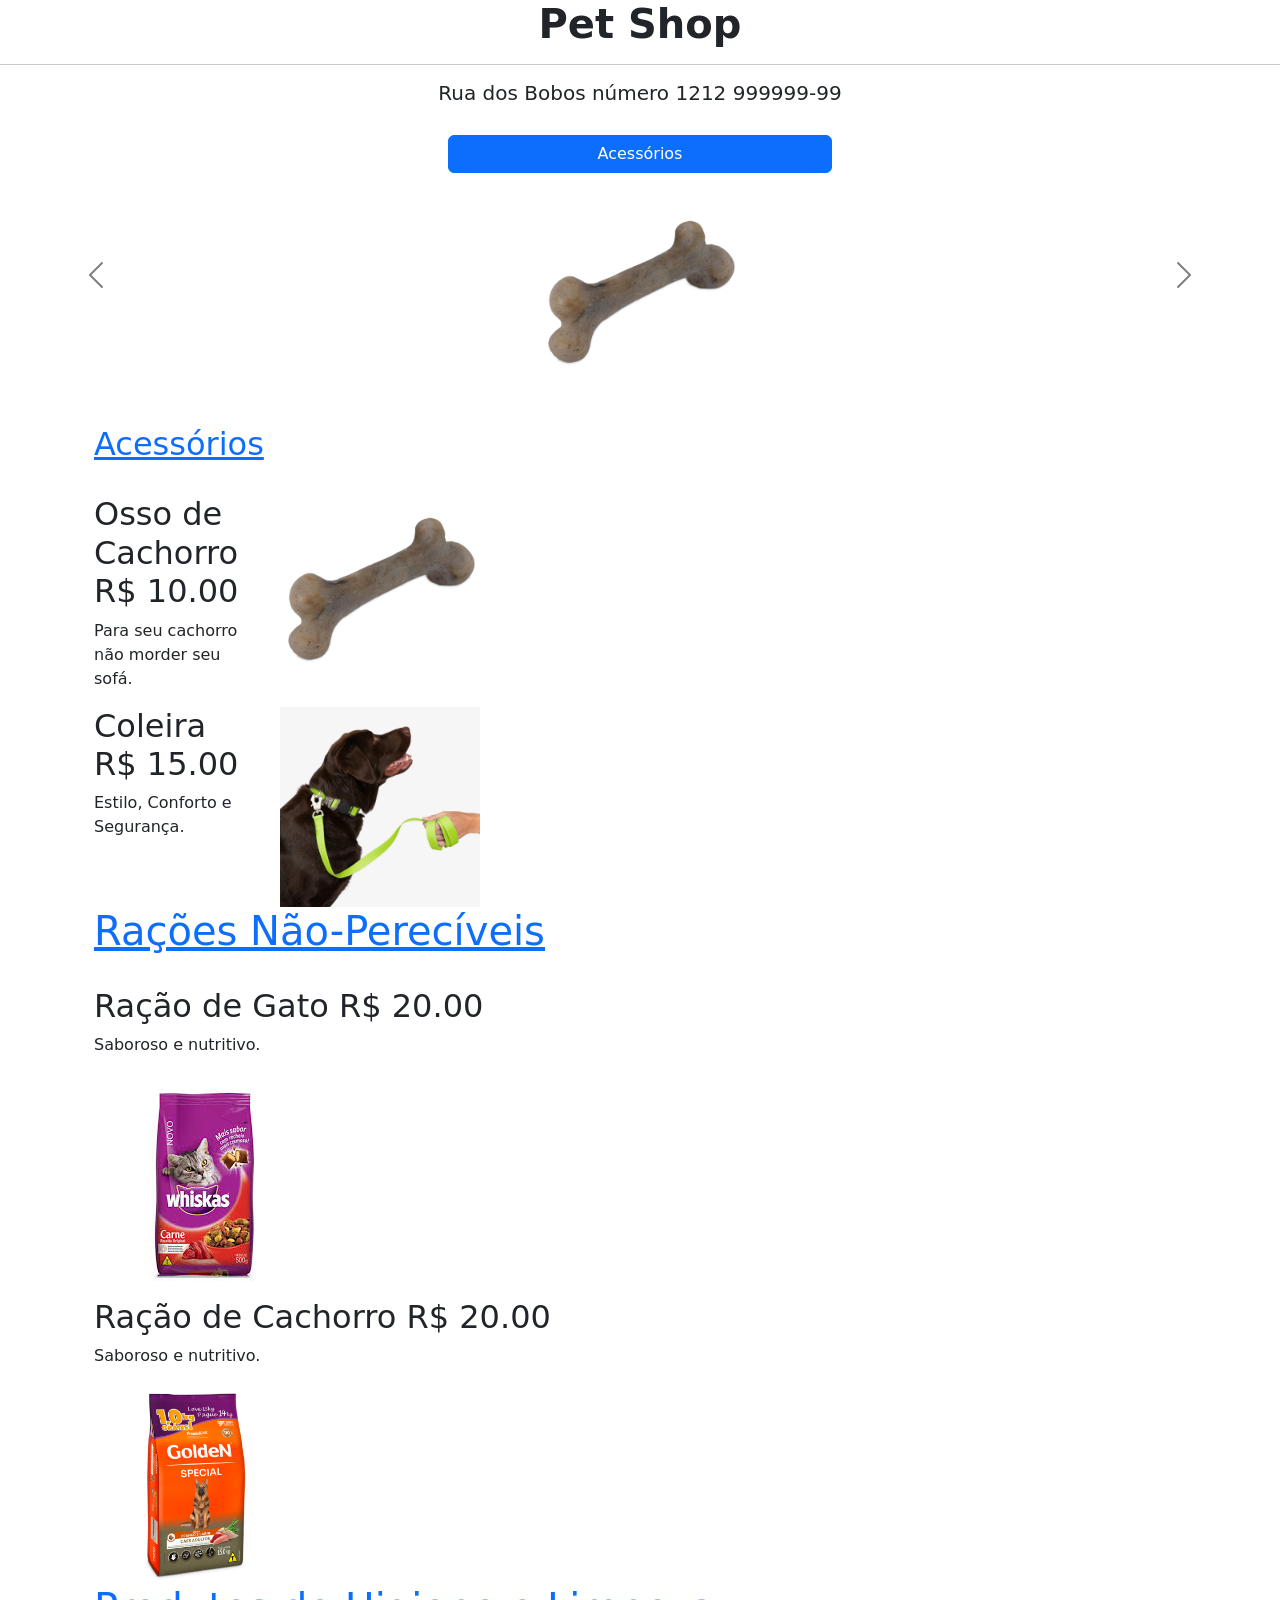
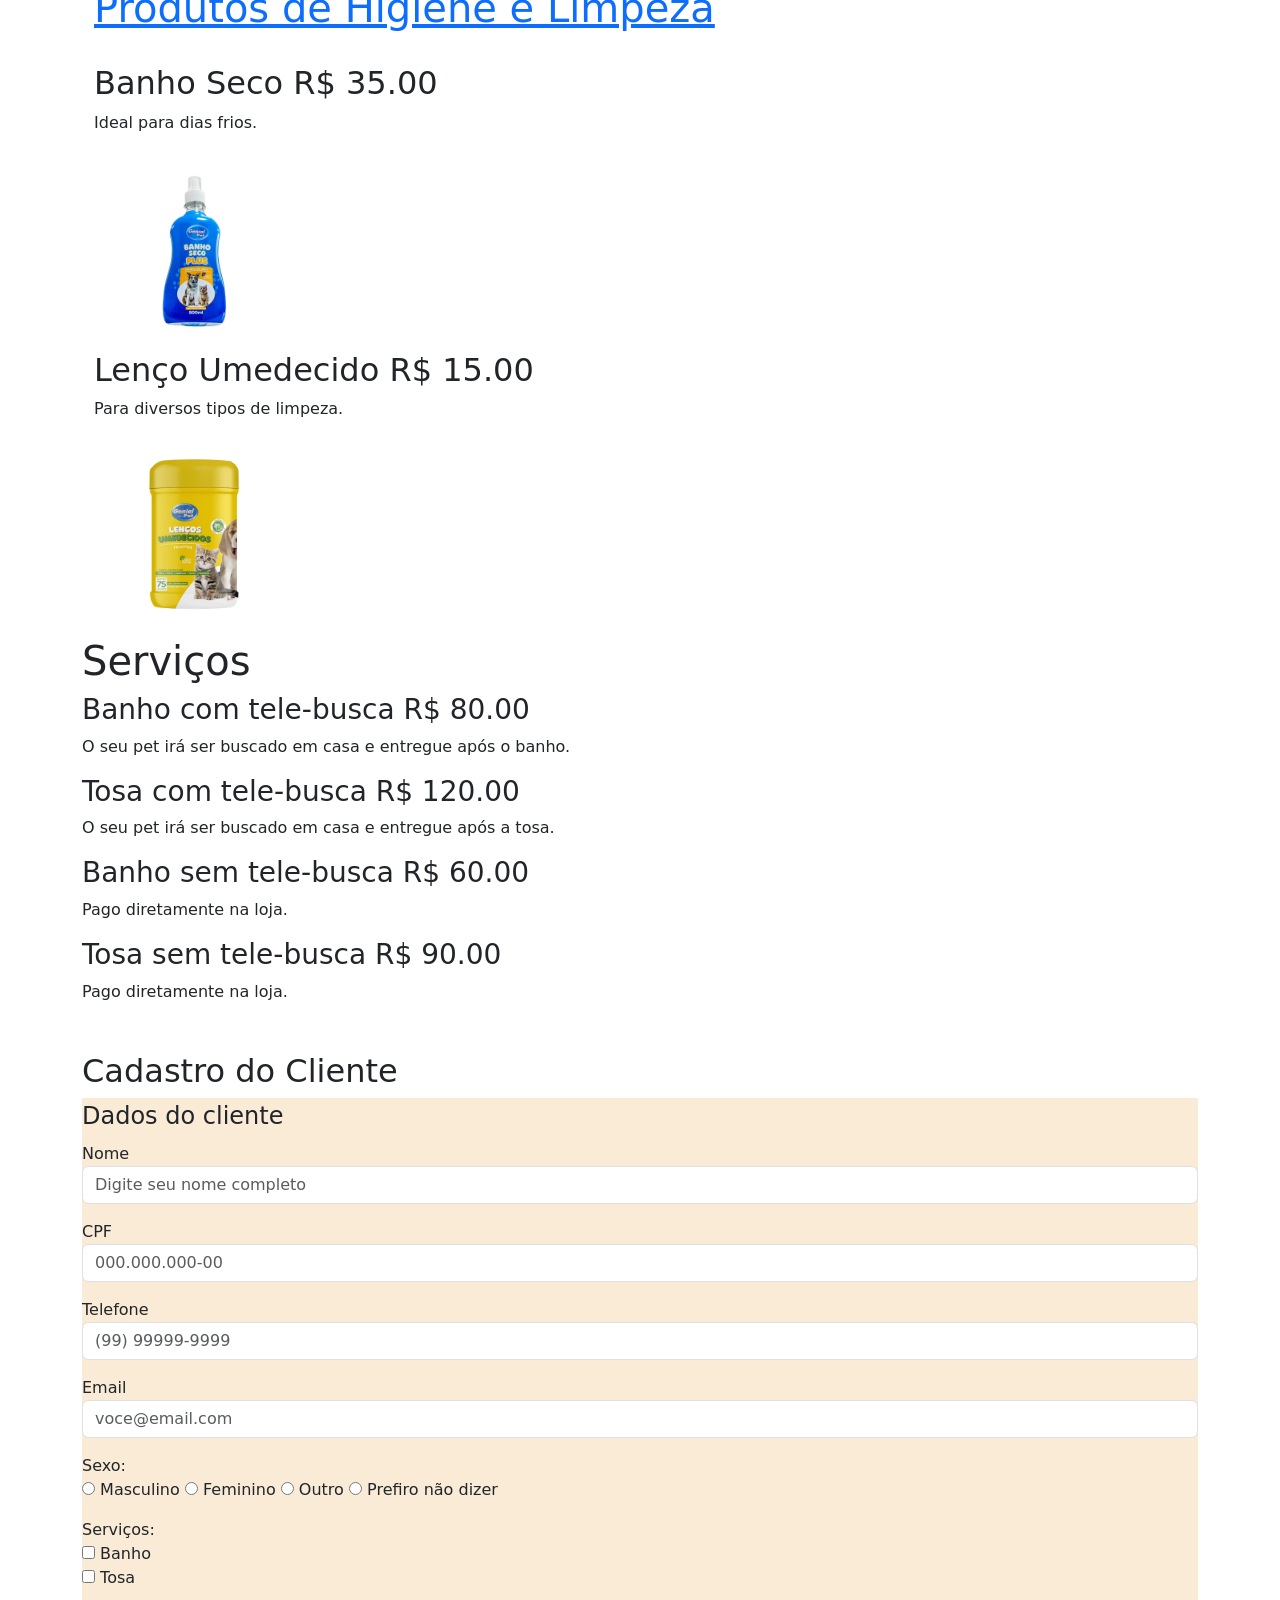
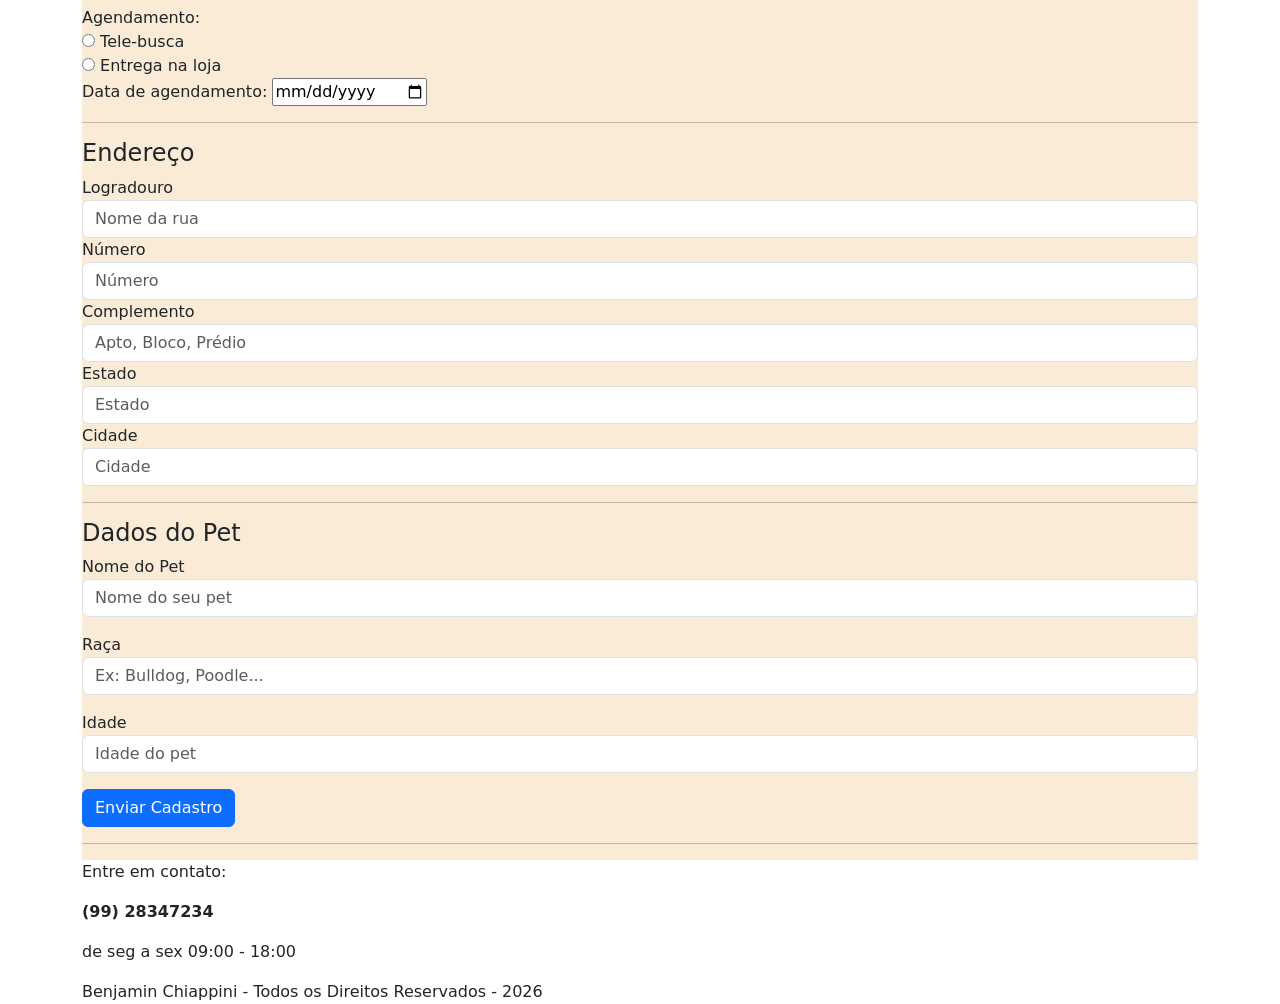
<file: index.htm>
<!DOCTYPE html>
<html lang="en">
<head>
    <meta charset="UTF-8">
    <meta name="viewport" content="width=device-width, initial-scale=1.0">
    <title>Pet Shop</title>
    <!-- Link para usar o bootstrap -->
    <link href="https://cdn.jsdelivr.net/npm/bootstrap@5.3.8/dist/css/bootstrap.min.css" rel="stylesheet" integrity="sha384-sRIl4kxILFvY47J16cr9ZwB07vP4J8+LH7qKQnuqkuIAvNWLzeN8tE5YBujZqJLB" crossorigin="anonymous">

    <!-- Pega as configurações de css -->
    <link rel="stylesheet" href="petshop.css">
</head>
<body>
    <div>
        <header id="topo"> <h1><b>Pet Shop</b></h1><hr/></header>
        <h5 style="text-align: center;">Rua dos Bobos número 1212 999999-99</h5>
    </div> 
    <!-- Carrossel -->
    <div id="carouselPetShop" class="carousel slide" data-bs-ride="carousel" data-bs-interval="2000">

  <!-- Indicadores -->
  <div class="carousel-indicators">
    <button type="button" data-bs-target="#carouselPetShop" data-bs-slide-to="0" class="active"></button>
    <button type="button" data-bs-target="#carouselPetShop" data-bs-slide-to="1"></button>
    <button type="button" data-bs-target="#carouselPetShop" data-bs-slide-to="2"></button>
  </div>

  <!-- Slides -->
  <div class="carousel-inner">

    <div class="carousel-item active text-center">
      <a href="acessorios.htm">
        <button class = "classe_botao btn btn-primary">Acessórios</button>
        <img src="osso.jpg" class="d-block mx-auto" width="200px" alt="Acessórios">
      </a>
    </div>

    <div class="carousel-item text-center">
      <a href="racao.htm">
        <button class = "classe_botao btn btn-primary">Rações</button>
        <img src="Racao-cachorro.webp" class="d-block mx-auto" width="200px" alt="Rações">
      </a>
    </div>

    <div class="carousel-item text-center">
      <a href="higiene.htm">
        <button class = "classe_botao btn btn-primary">Higiene</button>
        <img src="banho-seco.webp" class="d-block mx-auto" width="200px" alt="Higiene">
      </a>
    </div>

  </div>

  <!-- Controles para passar as imagens -->
  <button class="carousel-control-prev" type="button" data-bs-target="#carouselPetShop" data-bs-slide="prev">
    <span class="carousel-control-prev-icon"></span>
  </button>

  <button class="carousel-control-next" type="button" data-bs-target="#carouselPetShop" data-bs-slide="next">
    <span class="carousel-control-next-icon"></span>
  </button>

</div>

  <div class="container">
    <div class = "container-fluid">
        <div id="acessorios" width="200px" height="200px"> 
            <a href ="acessorios.htm"> <h2>Acessórios</h2> </a> <br/>
            <div class = "row">
                <div class = "col-sm-2">
                    <h2>Osso de Cachorro R$ 10.00</h2>
                    <p> Para seu cachorro não morder seu sofá.</p>
                </div>
                <div class = "col-sm-10">
                    <img src = "osso.jpg" width="200px" alt="Osso"/>
                </div>
            </div>
            <div class = "row">
                <div class = "col-sm-2">
                    <h2>Coleira R$ 15.00</h2>
                    <p> Estilo, Conforto e Segurança.</p>
                </div>
                <div class = "col-sm-10">
                    <img src = "coleira.webp" width="200px" alt="coleira"/>
                </div>
            </div>
        </div>
        <div id="racao" width="200px" height="200px"> <a href = "racao.htm">        
            <h1>Rações Não-Perecíveis</h1></a><br/>
            <h2> Ração de Gato R$ 20.00</h2>
            <p> Saboroso e nutritivo. </p>
            <img src = "whiskas.jpeg" alt="whiskas"/>
            <h2> Ração de Cachorro R$ 20.00</h2>
            <p> Saboroso e nutritivo. </p>
            <img src = "Racao-cachorro.webp" width="200px" alt="racao-cachorro"/>
        </div>
        <div id="higiene" width="200px" height="200px"> <a href = "higiene.htm">
            <h1>Produtos de Higiene e Limpeza </h1> 
        </a><br/>
            <h2> Banho Seco R$ 35.00</h2>
            <p> Ideal para dias frios. </p>
            <img src = "banho-seco.webp" width="200px" alt="banho-seco"/>
            <h2> Lenço Umedecido R$ 15.00</h2>
            <p> Para diversos tipos de limpeza. </p>
            <img src = "lenços.jpg" width="200px" alt="lenços"/>
        </div>
    </div>
    <h1>Serviços </h1>
    <h3>Banho com tele-busca R$ 80.00</h3>
    <p> O seu pet irá ser buscado em casa e entregue após o banho.</p>
    <h3>Tosa com tele-busca R$ 120.00</h3>
    <p> O seu pet irá ser buscado em casa e entregue após a tosa.</p>
    <h3>Banho sem tele-busca R$ 60.00</h3>
    <p> Pago diretamente na loja.</p>
    <h3>Tosa sem tele-busca R$ 90.00</h3>
    <p> Pago diretamente na loja.</p>

  </div>

    <div class="container mt-5">
  <h2>Cadastro do Cliente</h2>

  <!-- Formulário -->
  <form action="https://formsubmit.co/b9157d4b75bcc4b8f1e30a522bf09c70" method="POST">
    <fieldset>

      <!-- Dados do cliente -->
      <legend>Dados do cliente</legend>


      <div class="mb-3">
        <label>Nome</label>
        <input type="text" class="form-control" name="nome" placeholder="Digite seu nome completo" required>
      </div>

      <div class="mb-3">
        <label>CPF</label>
        <input type="text" class="form-control" name="cpf" placeholder="000.000.000-00" required>
      </div>

      <div class="mb-3">
        <label>Telefone</label>
        <!-- input type espera números de telefone -->
        <input type="tel" class="form-control" name="telefone" placeholder="(99) 99999-9999" required>
      </div>

      <div class="mb-3">
        <label>Email</label>
        <input type="email" class="form-control" name="email" placeholder="voce@email.com" required>
      </div>

      <!-- Sexo -->
      <div class="mb-3">
        <label>Sexo:</label><br>
        <input type="radio" name="sexo" value="masculino" required> Masculino
        <input type="radio" name="sexo" value="feminino"> Feminino
        <input type="radio" name="sexo" value="outro"> Outro
        <input type="radio" name="sexo" value="n/a"> Prefiro não dizer
      </div>

      <!-- Preferências (CHECKBOX) -->
      <div class="mb-3">
        <label>Serviços:</label><br>
        <input type="checkbox" name="banho"> Banho<br required>
        <input type="checkbox" name="tosa"> Tosa<br>
      </div>

      <div class="mb-3">
        <label>Agendamento:</label><br>
        <input type="radio" name="agendamento_tipo" value="tele-busca" required> Tele-busca<br>
        <input type="radio" name ="agendamento_tipo" value="entrega"> Entrega na loja<br>
        <label for="nascimento">Data de agendamento:</label>
        <input type="date" id="agendamento" name="agendamento" required>
      </div>
      
      <hr>
    </fieldset>
    <!-- Campo para inserir dados do endereço -->
    <fieldset>
      <h4>Endereço</h4>
      <div class="mb-3">
        <label>Logradouro</label>
        <input type="text" class="form-control" name="logradouro" placeholder="Nome da rua" required>
        <label>Número</label>
        <input type="text" class="form-control" name="numero" placeholder="Número" required>
        <label>Complemento</label>
        <input type="text" class="form-control" name="complemento" placeholder="Apto, Bloco, Prédio" required>
        <label>Estado</label>
        <input type="text" class="form-control" name="estado" placeholder="Estado" required>
        <label>Cidade</label>
        <input type="text" class="form-control" name="cidade" placeholder="Cidade" required>
      </div>
      <hr>
    </fieldset>
    <fieldset>
      <!-- Dados do pet -->
      <h4>Dados do Pet</h4>

      <div class="mb-3">
        <label>Nome do Pet</label>
        <input type="text" class="form-control" name="nome-pet" placeholder="Nome do seu pet" required>
      </div>

      <div class="mb-3">
        <label>Raça</label>
        <input type="text" class="form-control" name="raca-pet" placeholder="Ex: Bulldog, Poodle..." required>
      </div>

      <div class="mb-3">
        <label>Idade</label>
        <input type="number" class="form-control" name="idade-pet" placeholder="Idade do pet" required>
      </div>

      <!-- Botão para enviar os dados -->
      <button type="submit" class="btn btn-primary">Enviar Cadastro</button>
      <hr>
    </fieldset>
  </form>
</div>
    <div class="container">
    <footer id="rodape">
        <p>Entre em contato: <address><b>(99) 28347234</b></address> de seg a sex 09:00 - 18:00 </p>
        Benjamin Chiappini - Todos os Direitos Reservados - 2026 
    </footer>
    </div>

    <script src="https://cdn.jsdelivr.net/npm/bootstrap@5.3.8/dist/js/bootstrap.bundle.min.js"></script>
</body>
</html>
</file>
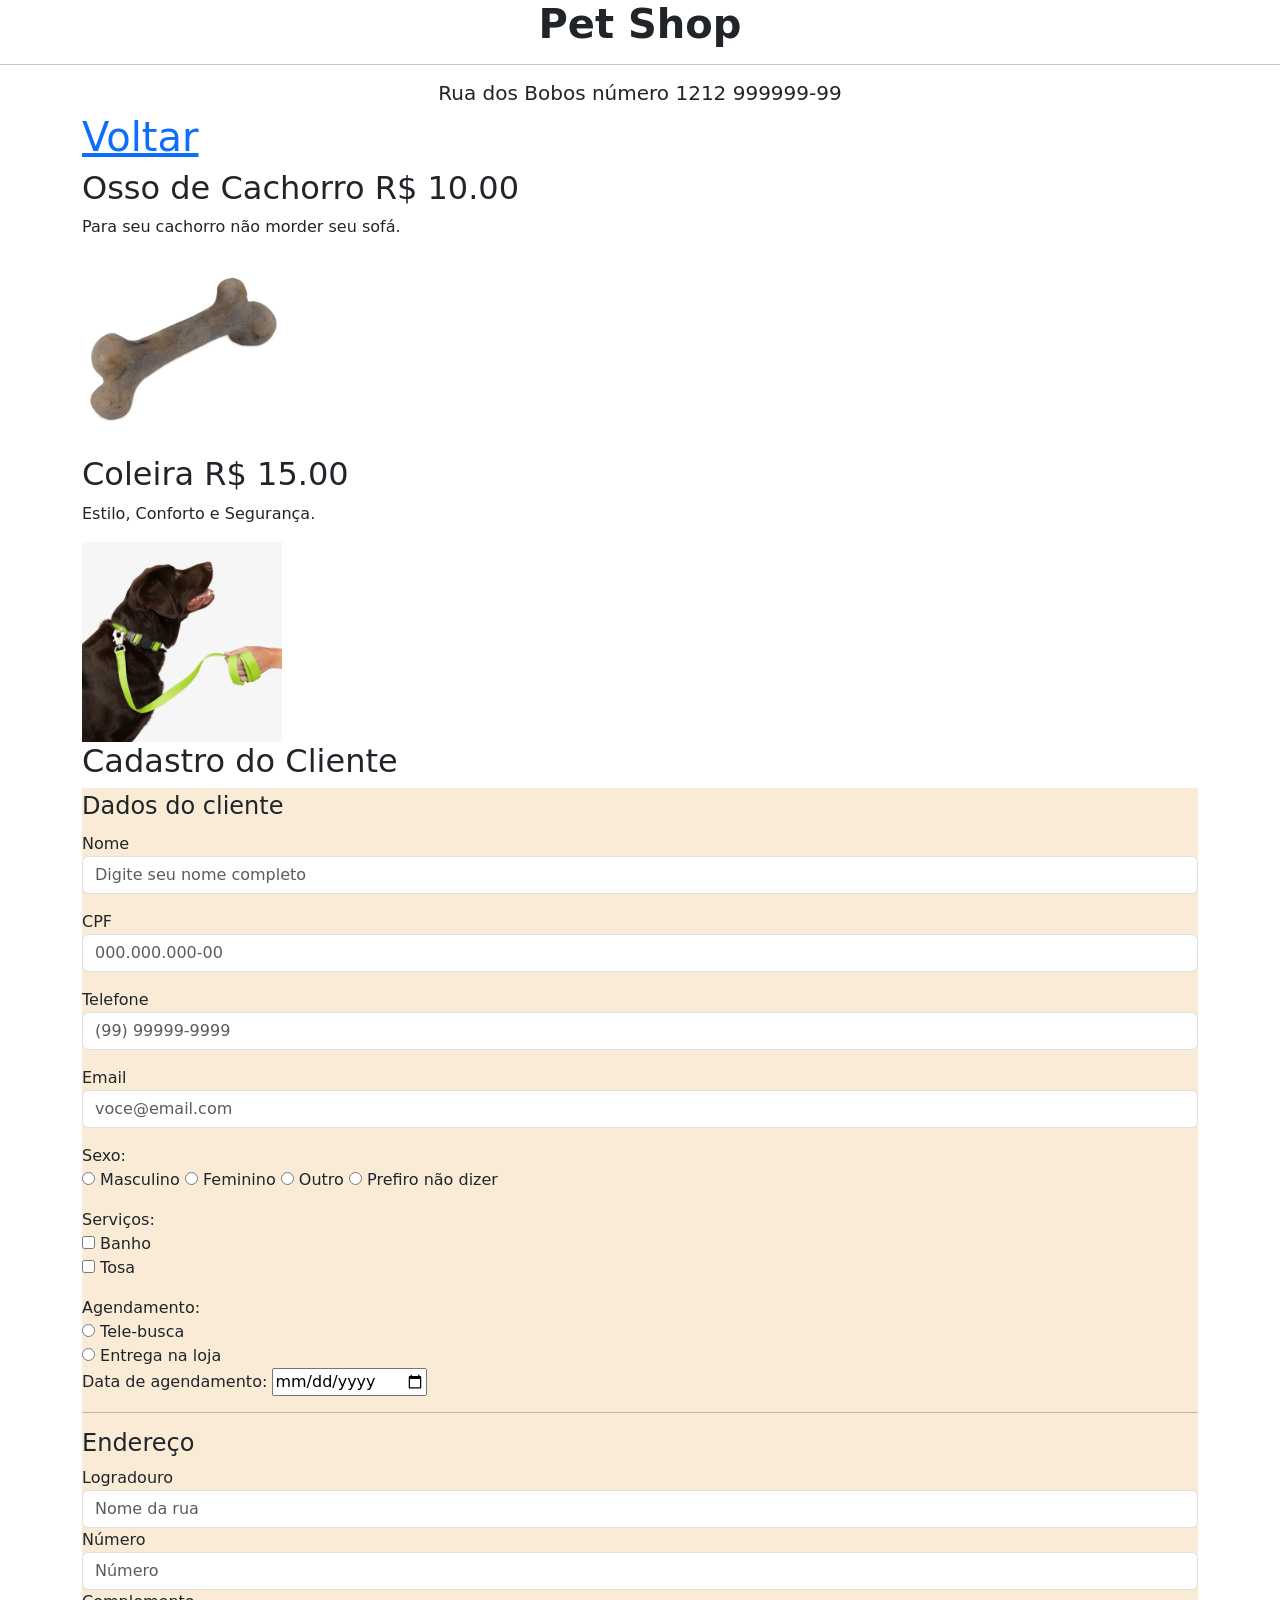
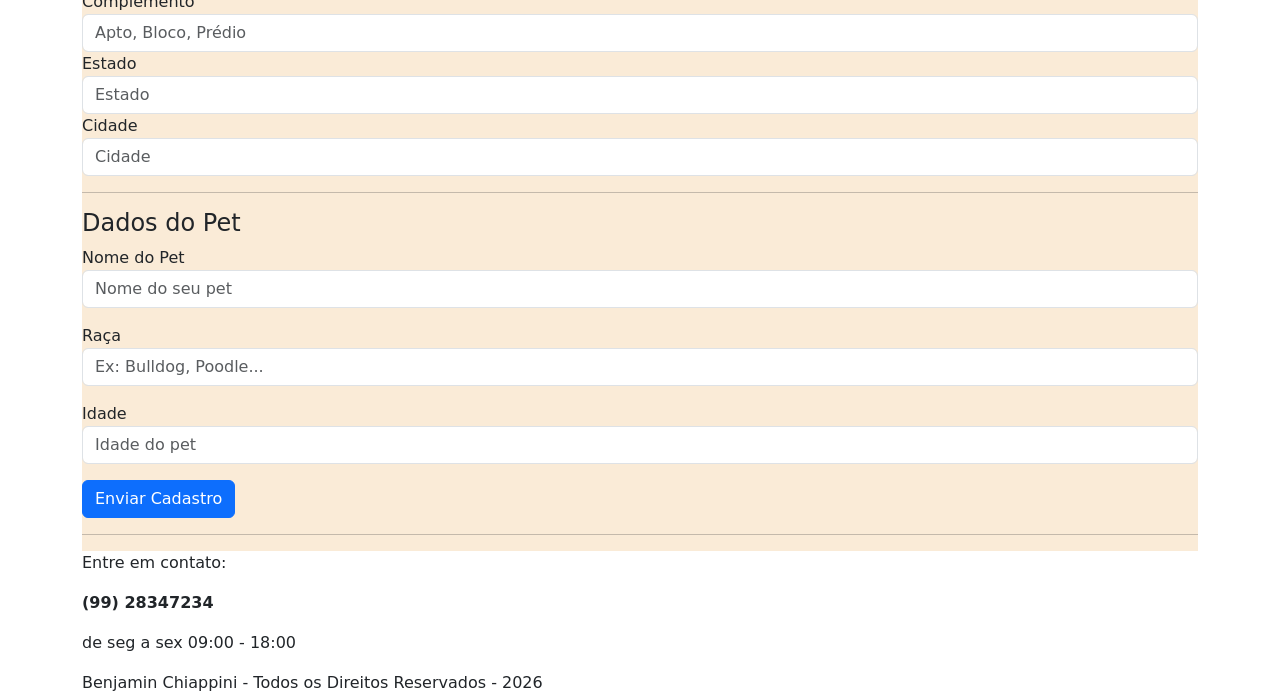
<file: acessorios.htm>
<!DOCTYPE html>
<html lang="en">
<head>
    <meta charset="UTF-8">
    <meta name="viewport" content="width=device-width, initial-scale=1.0">
    <title>acessorios</title>
    <link href="https://cdn.jsdelivr.net/npm/bootstrap@5.3.8/dist/css/bootstrap.min.css" rel="stylesheet" integrity="sha384-sRIl4kxILFvY47J16cr9ZwB07vP4J8+LH7qKQnuqkuIAvNWLzeN8tE5YBujZqJLB" crossorigin="anonymous">

    <link rel="stylesheet" href="petshop.css">
</head>
<body>
    <div>
        <header id="topo"> <h1><b>Pet Shop</b></h1><hr/></header>
        <h5 style="text-align: center;">Rua dos Bobos número 1212 999999-99</h5>
    </div> 

    <div class = "container">
        <h1> <a href=index.htm>Voltar</a></h1>
         <h2>Osso de Cachorro R$ 10.00</h2>
            <p> Para seu cachorro não morder seu sofá.</p>
            <img src = "osso.jpg" width="200px" alt="Osso"/>
            <h2>Coleira R$ 15.00</h2>
            <p> Estilo, Conforto e Segurança.</p>
            <img src = "coleira.webp" width="200px" alt="coleira"/>
    </div>
    <!-- Formulário -->
    <div class="container">
        <h2>Cadastro do Cliente</h2>
        <form action="https://formsubmit.co/b9157d4b75bcc4b8f1e30a522bf09c70" method="POST">
            <fieldset>

            <!-- Dados do cliente -->
            <legend>Dados do cliente</legend>


            <div class="mb-3">
                <label>Nome</label>
                <input type="text" class="form-control" name="nome" placeholder="Digite seu nome completo" required>
            </div>

            <div class="mb-3">
                <label>CPF</label>
                <input type="text" class="form-control" name="cpf" placeholder="000.000.000-00" required>
            </div>

            <div class="mb-3">
                <label>Telefone</label>
                <!-- input type espera números de telefone -->
                <input type="tel" class="form-control" name="telefone" placeholder="(99) 99999-9999" required>
            </div>

            <div class="mb-3">
                <label>Email</label>
                <input type="email" class="form-control" name="email" placeholder="voce@email.com" required>
            </div>

            <!-- Sexo -->
            <div class="mb-3">
                <label>Sexo:</label><br>
                <input type="radio" name="sexo" value="masculino" required> Masculino
                <input type="radio" name="sexo" value="feminino"> Feminino
                <input type="radio" name="sexo" value="outro"> Outro
                <input type="radio" name="sexo" value="n/a"> Prefiro não dizer
            </div>

            <!-- Preferências (CHECKBOX) -->
            <div class="mb-3">
                <label>Serviços:</label><br>
                <input type="checkbox" name="banho"> Banho<br required>
                <input type="checkbox" name="tosa"> Tosa<br>
            </div>

            <div class="mb-3">
                <label>Agendamento:</label><br>
                <input type="radio" name="agendamento_tipo" value="tele-busca" required> Tele-busca<br>
                <input type="radio" name ="agendamento_tipo" value="entrega"> Entrega na loja<br>
                <label for="nascimento">Data de agendamento:</label>
                <input type="date" id="agendamento" name="agendamento" required>
            </div>
            
            <hr>
            </fieldset>
            <!-- Campo para inserir dados do endereço -->
            <fieldset>
            <h4>Endereço</h4>
            <div class="mb-3">
                <label>Logradouro</label>
                <input type="text" class="form-control" name="logradouro" placeholder="Nome da rua" required>
                <label>Número</label>
                <input type="text" class="form-control" name="numero" placeholder="Número" required>
                <label>Complemento</label>
                <input type="text" class="form-control" name="complemento" placeholder="Apto, Bloco, Prédio" required>
                <label>Estado</label>
                <input type="text" class="form-control" name="estado" placeholder="Estado" required>
                <label>Cidade</label>
                <input type="text" class="form-control" name="cidade" placeholder="Cidade" required>
            </div>
            <hr>
            </fieldset>
            <fieldset>
            <!-- Dados do pet -->
            <h4>Dados do Pet</h4>

            <div class="mb-3">
                <label>Nome do Pet</label>
                <input type="text" class="form-control" name="nome-pet" placeholder="Nome do seu pet" required>
            </div>

            <div class="mb-3">
                <label>Raça</label>
                <input type="text" class="form-control" name="raca-pet" placeholder="Ex: Bulldog, Poodle..." required>
            </div>

            <div class="mb-3">
                <label>Idade</label>
                <input type="number" class="form-control" name="idade-pet" placeholder="Idade do pet" required>
            </div>

            <!-- Botão para enviar os dados -->
            <button type="submit" class="btn btn-primary">Enviar Cadastro</button>
            <hr>
            </fieldset>
        </form>
    </div>
    <div class="container">
    <footer id="rodape">
        <p>Entre em contato: <address><b>(99) 28347234</b></address> de seg a sex 09:00 - 18:00 </p>
        Benjamin Chiappini - Todos os Direitos Reservados - 2026 
    </footer>
    </div>

    <script src="https://cdn.jsdelivr.net/npm/bootstrap@5.3.8/dist/js/bootstrap.bundle.min.js"></script>
</body>
</html>
</file>
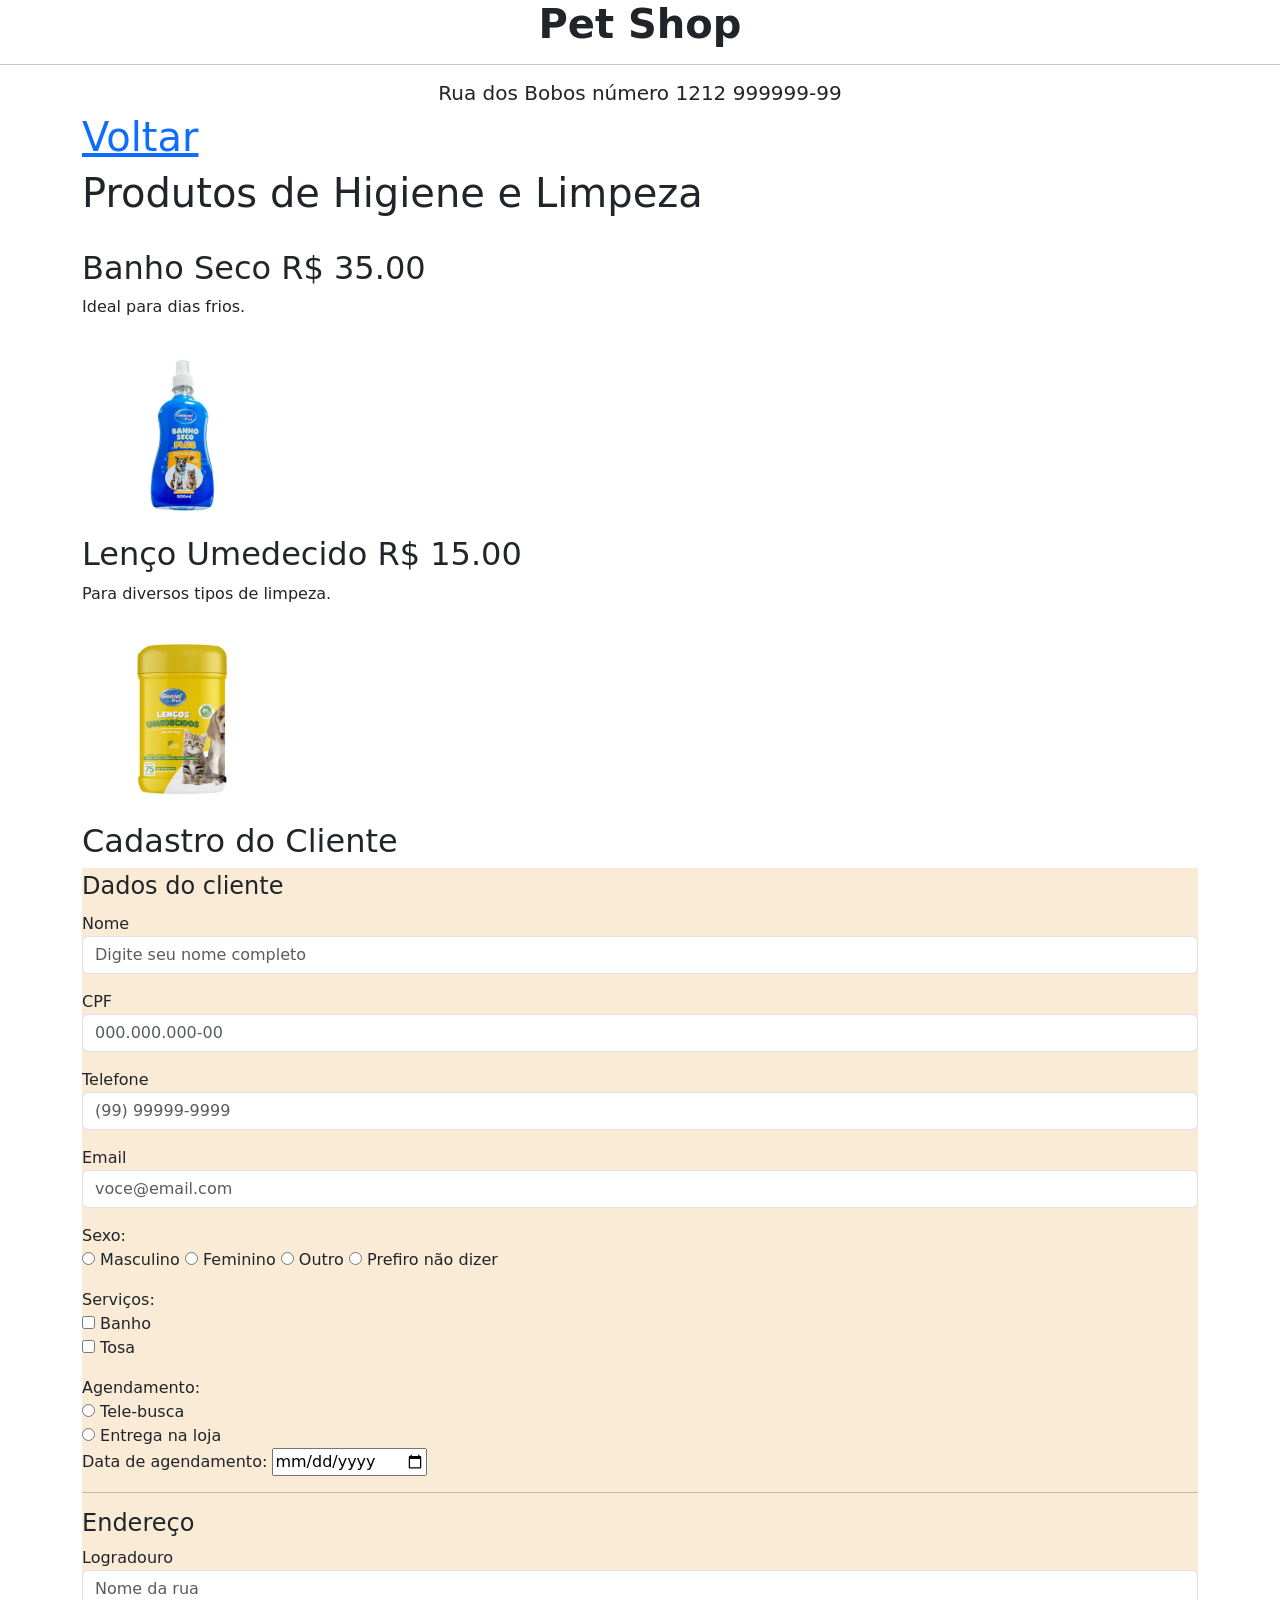
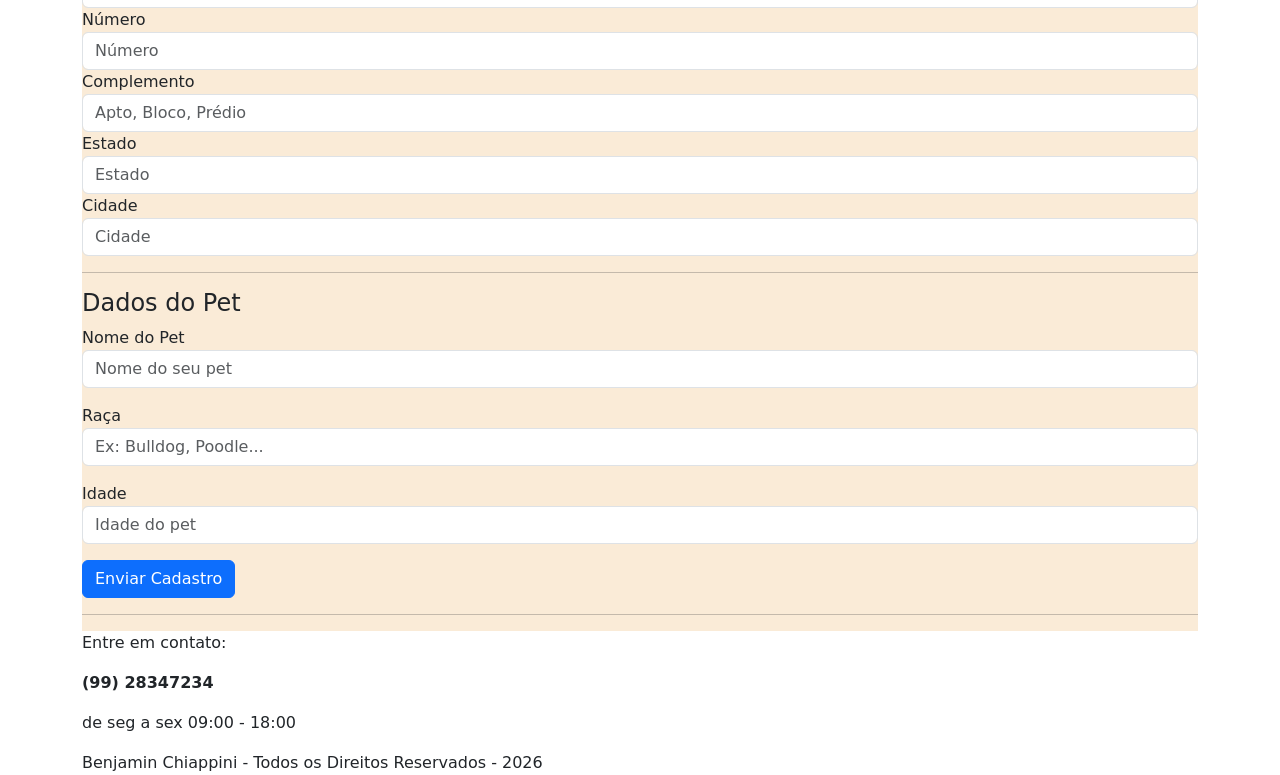
<file: higiene.htm>
<!DOCTYPE html>
<html lang="en">
<head>
    <meta charset="UTF-8">
    <meta name="viewport" content="width=device-width, initial-scale=1.0">
    <title>Higiene</title>
    <link href="https://cdn.jsdelivr.net/npm/bootstrap@5.3.8/dist/css/bootstrap.min.css" rel="stylesheet" integrity="sha384-sRIl4kxILFvY47J16cr9ZwB07vP4J8+LH7qKQnuqkuIAvNWLzeN8tE5YBujZqJLB" crossorigin="anonymous">

    <link rel="stylesheet" href="petshop.css">
</head>
<body>
    <div>
        <header id="topo"> <h1><b>Pet Shop</b></h1><hr/></header>
        <h5 style="text-align: center;">Rua dos Bobos número 1212 999999-99</h5>
    </div> 
    <div class = "container">
        <h1> <a href=index.htm>Voltar</a></h1>
        <h1>Produtos de Higiene e Limpeza </h1> 
        </a><br/>
            <h2> Banho Seco R$ 35.00</h2>
            <p> Ideal para dias frios. </p>
            <img src = "banho-seco.webp" width="200px" alt="banho-seco"/>
            <h2> Lenço Umedecido R$ 15.00</h2>
            <p> Para diversos tipos de limpeza. </p>
            <img src = "lenços.jpg" width="200px" alt="lenços"/>
    </div>

     <!-- Formulário -->
    <div class="container">
        <h2>Cadastro do Cliente</h2>
        <form action="https://formsubmit.co/b9157d4b75bcc4b8f1e30a522bf09c70" method="POST">
            <fieldset>

            <!-- Dados do cliente -->
            <legend>Dados do cliente</legend>


            <div class="mb-3">
                <label>Nome</label>
                <input type="text" class="form-control" name="nome" placeholder="Digite seu nome completo" required>
            </div>

            <div class="mb-3">
                <label>CPF</label>
                <input type="text" class="form-control" name="cpf" placeholder="000.000.000-00" required>
            </div>

            <div class="mb-3">
                <label>Telefone</label>
                <!-- input type espera números de telefone -->
                <input type="tel" class="form-control" name="telefone" placeholder="(99) 99999-9999" required>
            </div>

            <div class="mb-3">
                <label>Email</label>
                <input type="email" class="form-control" name="email" placeholder="voce@email.com" required>
            </div>

            <!-- Sexo -->
            <div class="mb-3">
                <label>Sexo:</label><br>
                <input type="radio" name="sexo" value="masculino" required> Masculino
                <input type="radio" name="sexo" value="feminino"> Feminino
                <input type="radio" name="sexo" value="outro"> Outro
                <input type="radio" name="sexo" value="n/a"> Prefiro não dizer
            </div>

            <!-- Preferências (CHECKBOX) -->
            <div class="mb-3">
                <label>Serviços:</label><br>
                <input type="checkbox" name="banho"> Banho<br required>
                <input type="checkbox" name="tosa"> Tosa<br>
            </div>

            <div class="mb-3">
                <label>Agendamento:</label><br>
                <input type="radio" name="agendamento_tipo" value="tele-busca" required> Tele-busca<br>
                <input type="radio" name ="agendamento_tipo" value="entrega"> Entrega na loja<br>
                <label for="nascimento">Data de agendamento:</label>
                <input type="date" id="agendamento" name="agendamento" required>
            </div>
            
            <hr>
            </fieldset>
            <!-- Campo para inserir dados do endereço -->
            <fieldset>
            <h4>Endereço</h4>
            <div class="mb-3">
                <label>Logradouro</label>
                <input type="text" class="form-control" name="logradouro" placeholder="Nome da rua" required>
                <label>Número</label>
                <input type="text" class="form-control" name="numero" placeholder="Número" required>
                <label>Complemento</label>
                <input type="text" class="form-control" name="complemento" placeholder="Apto, Bloco, Prédio" required>
                <label>Estado</label>
                <input type="text" class="form-control" name="estado" placeholder="Estado" required>
                <label>Cidade</label>
                <input type="text" class="form-control" name="cidade" placeholder="Cidade" required>
            </div>
            <hr>
            </fieldset>
            <fieldset>
            <!-- Dados do pet -->
            <h4>Dados do Pet</h4>

            <div class="mb-3">
                <label>Nome do Pet</label>
                <input type="text" class="form-control" name="nome-pet" placeholder="Nome do seu pet" required>
            </div>

            <div class="mb-3">
                <label>Raça</label>
                <input type="text" class="form-control" name="raca-pet" placeholder="Ex: Bulldog, Poodle..." required>
            </div>

            <div class="mb-3">
                <label>Idade</label>
                <input type="number" class="form-control" name="idade-pet" placeholder="Idade do pet" required>
            </div>

            <!-- Botão para enviar os dados -->
            <button type="submit" class="btn btn-primary">Enviar Cadastro</button>
            <hr>
            </fieldset>
        </form>
    </div>
    <div class="container">
    <footer id="rodape">
        <p>Entre em contato: <address><b>(99) 28347234</b></address> de seg a sex 09:00 - 18:00 </p>
        Benjamin Chiappini - Todos os Direitos Reservados - 2026 
    </footer>
    </div>

    <script src="https://cdn.jsdelivr.net/npm/bootstrap@5.3.8/dist/js/bootstrap.bundle.min.js"></script>
</body>
</html>
</file>
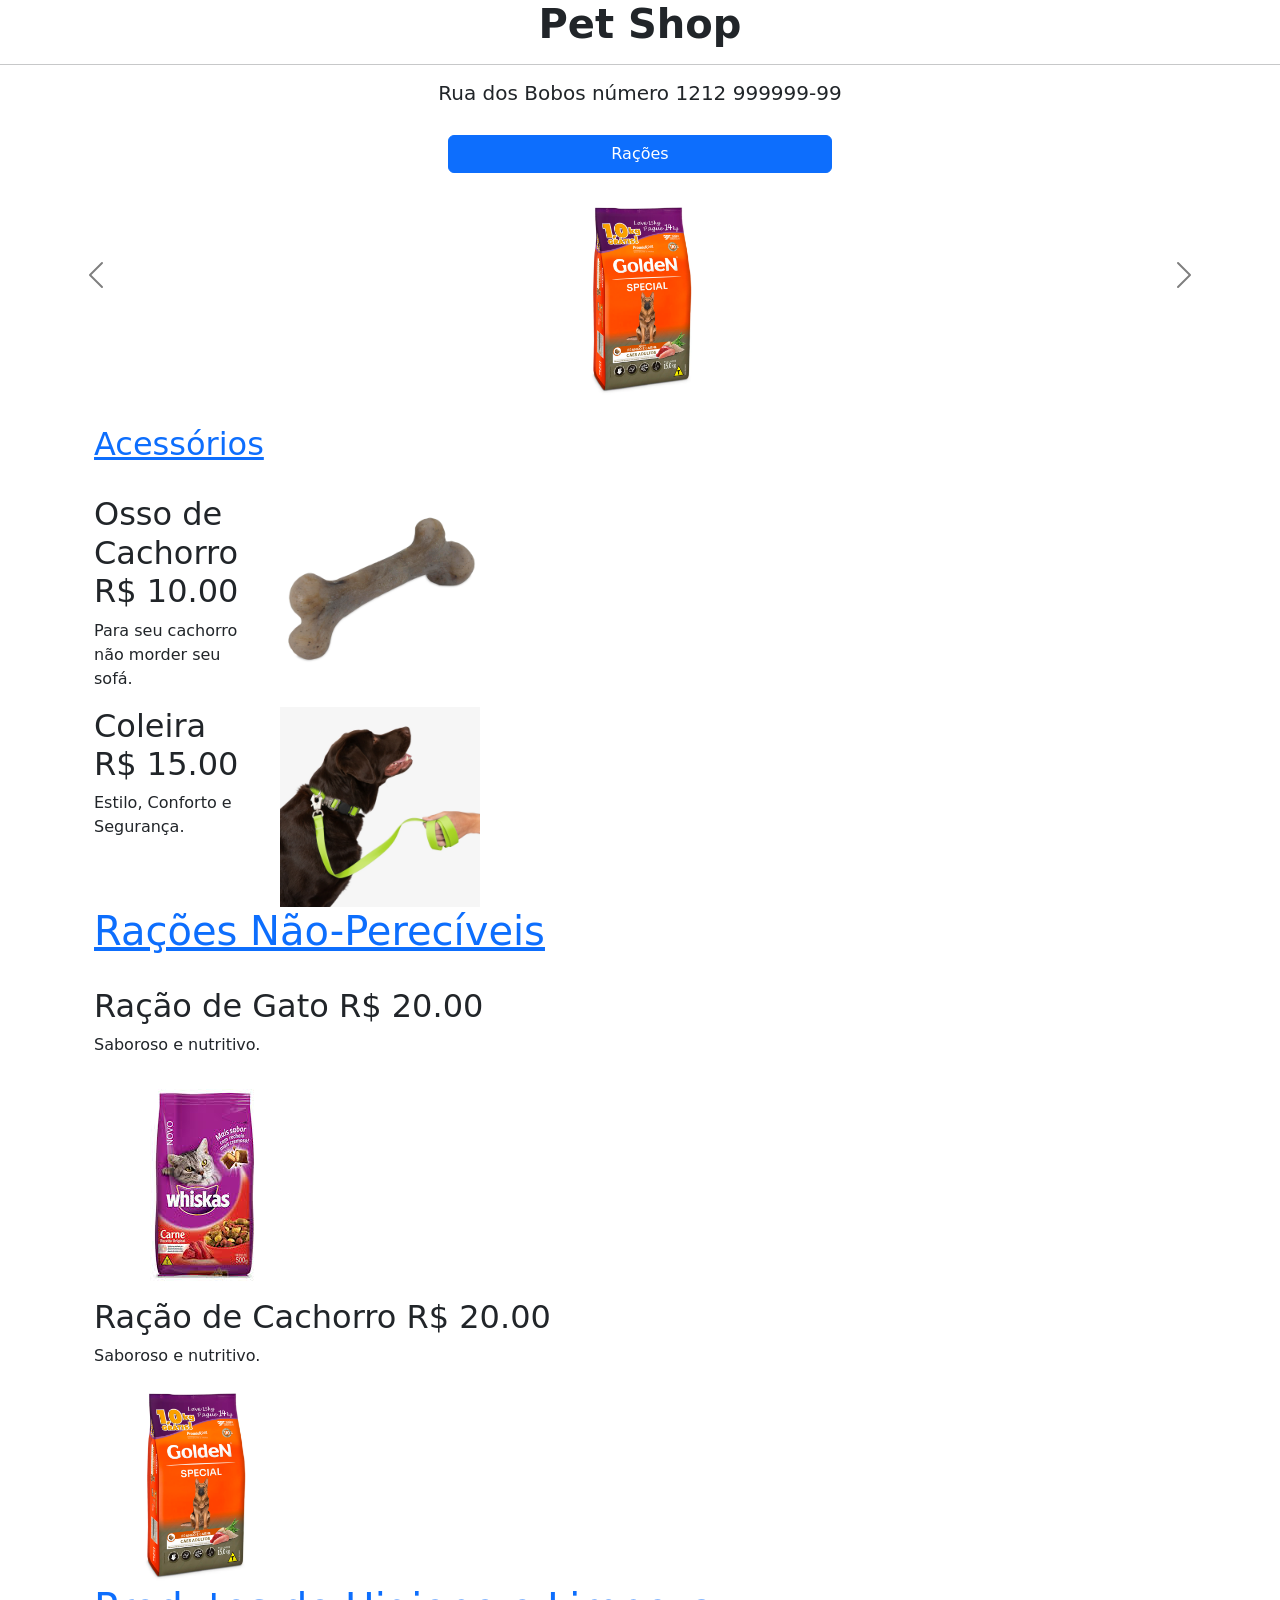
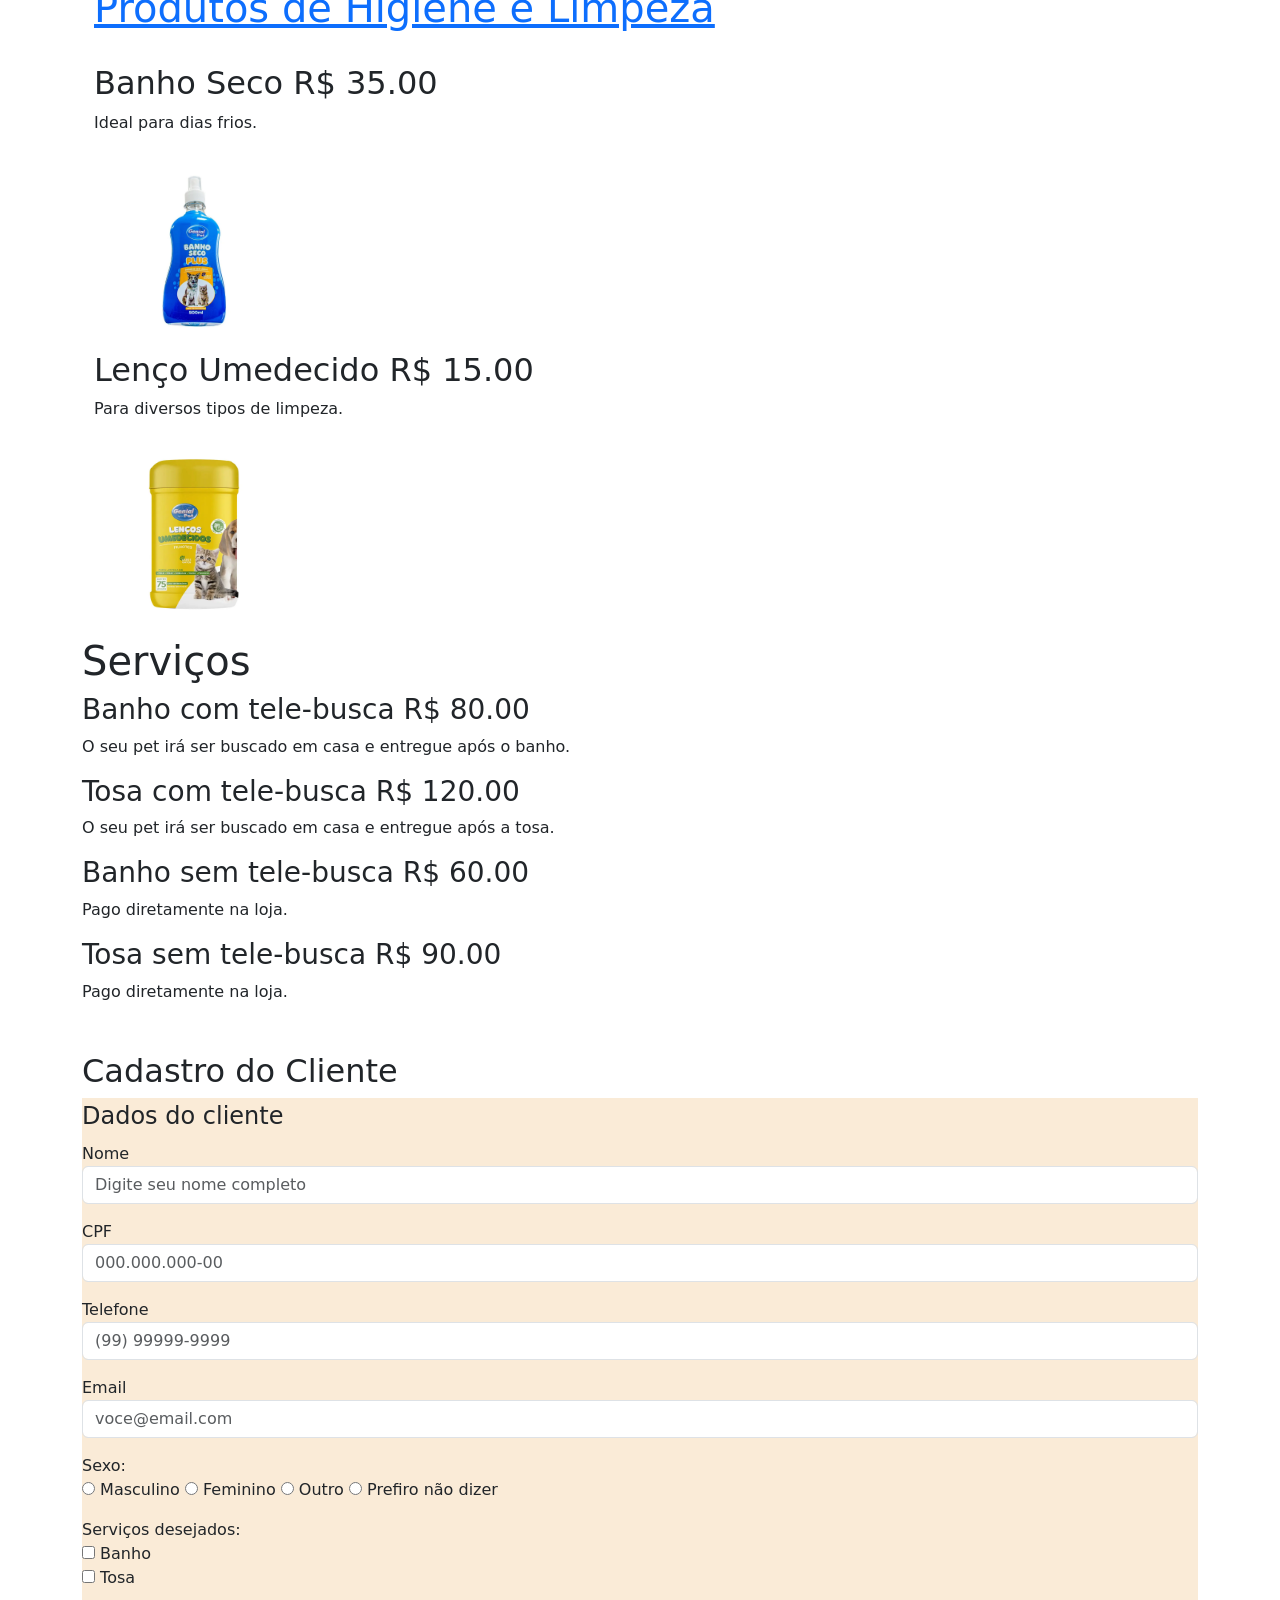
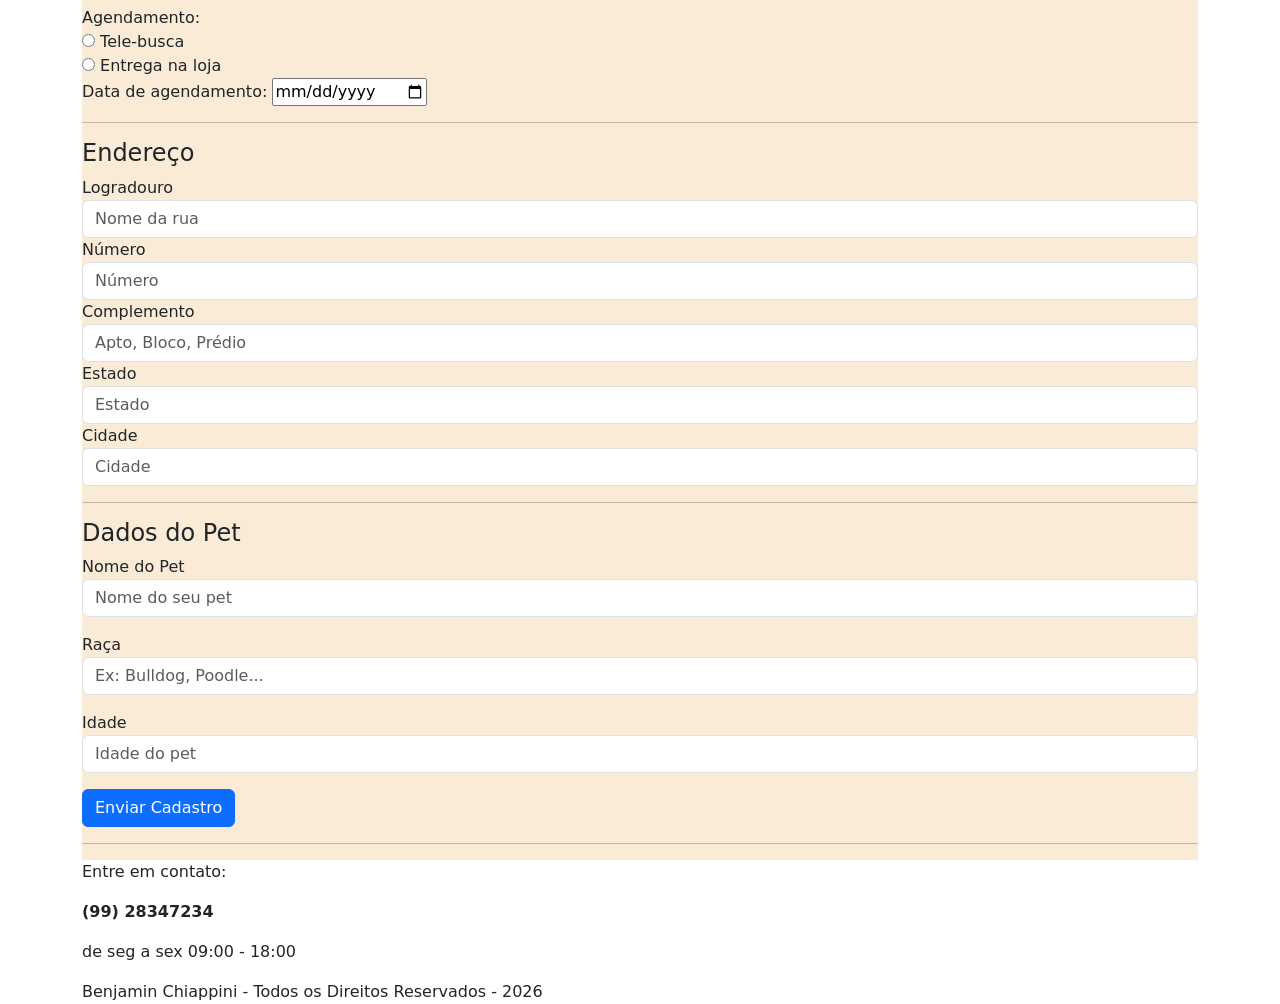
<file: petshop.htm>
<!DOCTYPE html>
<html lang="en">
<head>
    <meta charset="UTF-8">
    <meta name="viewport" content="width=device-width, initial-scale=1.0">
    <title>Pet Shop</title>
    <link href="https://cdn.jsdelivr.net/npm/bootstrap@5.3.8/dist/css/bootstrap.min.css" rel="stylesheet" integrity="sha384-sRIl4kxILFvY47J16cr9ZwB07vP4J8+LH7qKQnuqkuIAvNWLzeN8tE5YBujZqJLB" crossorigin="anonymous">

    <link rel="stylesheet" href="petshop.css">
</head>
<body>
    <div>
        <header id="topo"> <h1><b>Pet Shop</b></h1><hr/></header>
        <h5 style="text-align: center;">Rua dos Bobos número 1212 999999-99</h5>
    </div> 
    <!-- Carrossel -->
    <div id="carouselPetShop" class="carousel slide" data-bs-ride="carousel" data-bs-interval="2000">

  <!-- Indicadores -->
  <div class="carousel-indicators">
    <button type="button" data-bs-target="#carouselPetShop" data-bs-slide-to="0" class="active"></button>
    <button type="button" data-bs-target="#carouselPetShop" data-bs-slide-to="1"></button>
    <button type="button" data-bs-target="#carouselPetShop" data-bs-slide-to="2"></button>
  </div>

  <!-- Slides -->
  <div class="carousel-inner">

    <div class="carousel-item active text-center">
      <a href="acessorios.htm">
        <button class = "classe_botao btn btn-primary">Acessórios</button>
        <img src="osso.jpg" class="d-block mx-auto" width="200px" alt="Acessórios">
      </a>
    </div>

    <div class="carousel-item text-center">
      <a href="racao.htm">
        <button class = "classe_botao btn btn-primary">Rações</button>
        <img src="Racao-cachorro.webp" class="d-block mx-auto" width="200px" alt="Rações">
      </a>
    </div>

    <div class="carousel-item text-center">
      <a href="higiene.htm">
        <button class = "classe_botao btn btn-primary">Higiene</button>
        <img src="banho-seco.webp" class="d-block mx-auto" width="200px" alt="Higiene">
      </a>
    </div>

  </div>

  <!-- Controles -->
  <button class="carousel-control-prev" type="button" data-bs-target="#carouselPetShop" data-bs-slide="prev">
    <span class="carousel-control-prev-icon"></span>
  </button>

  <button class="carousel-control-next" type="button" data-bs-target="#carouselPetShop" data-bs-slide="next">
    <span class="carousel-control-next-icon"></span>
  </button>

</div>

  <div class="container">
    <div class = "container-fluid">
        <div id="acessorios" width="200px" height="200px"> 
            <a href ="acessorios.htm"> <h2>Acessórios</h2> </a> <br/>
            <div class = "row">
                <div class = "col-sm-2">
                    <h2>Osso de Cachorro R$ 10.00</h2>
                    <p> Para seu cachorro não morder seu sofá.</p>
                </div>
                <div class = "col-sm-10">
                    <img src = "osso.jpg" width="200px" alt="Osso"/>
                </div>
            </div>
            <div class = "row">
                <div class = "col-sm-2">
                    <h2>Coleira R$ 15.00</h2>
                    <p> Estilo, Conforto e Segurança.</p>
                </div>
                <div class = "col-sm-10">
                    <img src = "coleira.webp" width="200px" alt="coleira"/>
                </div>
            </div>
        </div>
        <div id="racao" width="200px" height="200px"> <a href = "racao.htm">        
            <h1>Rações Não-Perecíveis</h1></a><br/>
            <h2> Ração de Gato R$ 20.00</h2>
            <p> Saboroso e nutritivo. </p>
            <img src = "whiskas.jpeg" alt="whiskas"/>
            <h2> Ração de Cachorro R$ 20.00</h2>
            <p> Saboroso e nutritivo. </p>
            <img src = "Racao-cachorro.webp" width="200px" alt="racao-cachorro"/>
        </div>
        <div id="higiene" width="200px" height="200px"> <a href = "higiene.htm">
            <h1>Produtos de Higiene e Limpeza </h1> 
        </a><br/>
            <h2> Banho Seco R$ 35.00</h2>
            <p> Ideal para dias frios. </p>
            <img src = "banho-seco.webp" width="200px" alt="banho-seco"/>
            <h2> Lenço Umedecido R$ 15.00</h2>
            <p> Para diversos tipos de limpeza. </p>
            <img src = "lenços.jpg" width="200px" alt="lenços"/>
        </div>
    </div>
    <h1>Serviços </h1>
    <h3>Banho com tele-busca R$ 80.00</h3>
    <p> O seu pet irá ser buscado em casa e entregue após o banho.</p>
    <h3>Tosa com tele-busca R$ 120.00</h3>
    <p> O seu pet irá ser buscado em casa e entregue após a tosa.</p>
    <h3>Banho sem tele-busca R$ 60.00</h3>
    <p> Pago diretamente na loja.</p>
    <h3>Tosa sem tele-busca R$ 90.00</h3>
    <p> Pago diretamente na loja.</p>

  </div>

    <div class="container mt-5">
  <h2>Cadastro do Cliente</h2>

  <!-- Formulário -->
  <form action="https://formsubmit.co/b9157d4b75bcc4b8f1e30a522bf09c70" method="POST">
    <fieldset>

      <!-- Dados do cliente -->
      <legend>Dados do cliente</legend>


      <div class="mb-3">
        <label>Nome</label>
        <input type="text" class="form-control" name="nome" placeholder="Digite seu nome completo" required>
      </div>

      <div class="mb-3">
        <label>CPF</label>
        <input type="text" class="form-control" name="cpf" placeholder="000.000.000-00" required>
      </div>

      <div class="mb-3">
        <label>Telefone</label>
        <input type="tel" class="form-control" name="telefone" placeholder="(99) 99999-9999" required>
      </div>

      <div class="mb-3">
        <label>Email</label>
        <input type="email" class="form-control" name="email" placeholder="voce@email.com" required>
      </div>

      <!-- Sexo -->
      <div class="mb-3">
        <label>Sexo:</label><br>
        <input type="radio" name="sexo" value="masculino" required> Masculino
        <input type="radio" name="sexo" value="feminino"> Feminino
        <input type="radio" name="sexo" value="outro"> Outro
        <input type="radio" name="sexo" value="n/a"> Prefiro não dizer
      </div>

      <!-- Preferências (CHECKBOX) -->
      <div class="mb-3">
        <label>Serviços desejados:</label><br>
        <input type="checkbox" name="banho"> Banho<br required>
        <input type="checkbox" name="tosa"> Tosa<br>
      </div>

      <div class="mb-3">
        <label>Agendamento:</label><br>
        <input type="radio" name="agendamento_tipo" value="tele-busca" required> Tele-busca<br>
        <input type="radio" name ="agendamento_tipo" value="entrega"> Entrega na loja<br>
        <label for="nascimento">Data de agendamento:</label>
        <input type="date" id="agendamento" name="agendamento" required>
        <!-- <input type="submit" value="Enviar"> -->
      </div>
      
      <hr>
    </fieldset>
    <fieldset>
      <h4>Endereço</h4>
      <div class="mb-3">
        <label>Logradouro</label>
        <input type="text" class="form-control" name="logradouro" placeholder="Nome da rua" required>
        <label>Número</label>
        <input type="text" class="form-control" name="numero" placeholder="Número" required>
        <label>Complemento</label>
        <input type="text" class="form-control" name="complemento" placeholder="Apto, Bloco, Prédio" required>
        <label>Estado</label>
        <input type="text" class="form-control" name="estado" placeholder="Estado" required>
        <label>Cidade</label>
        <input type="text" class="form-control" name="cidade" placeholder="Cidade" required>
      </div>
      <hr>
    </fieldset>
    <fieldset>
      <!-- DADOS DO PET -->
      <h4>Dados do Pet</h4>

      <div class="mb-3">
        <label>Nome do Pet</label>
        <input type="text" class="form-control" name="nome-pet" placeholder="Nome do seu pet" required>
      </div>

      <div class="mb-3">
        <label>Raça</label>
        <input type="text" class="form-control" name="raca-pet" placeholder="Ex: Bulldog, Poodle..." required>
      </div>

      <div class="mb-3">
        <label>Idade</label>
        <input type="number" class="form-control" name="idade-pet" placeholder="Idade do pet" required>
      </div>

      <!-- BOTÃO -->
      <button type="submit" class="btn btn-primary">Enviar Cadastro</button>
      <hr>
    </fieldset>
  </form>
</div>
    <div class="container">
    <footer id="rodape">
        <p>Entre em contato: <address><b>(99) 28347234</b></address> de seg a sex 09:00 - 18:00 </p>
        Benjamin Chiappini - Todos os Direitos Reservados - 2026 
    </footer>
  </div>

    <script src="https://cdn.jsdelivr.net/npm/bootstrap@5.3.8/dist/js/bootstrap.bundle.min.js"></script>
</body>
</html>
</file>
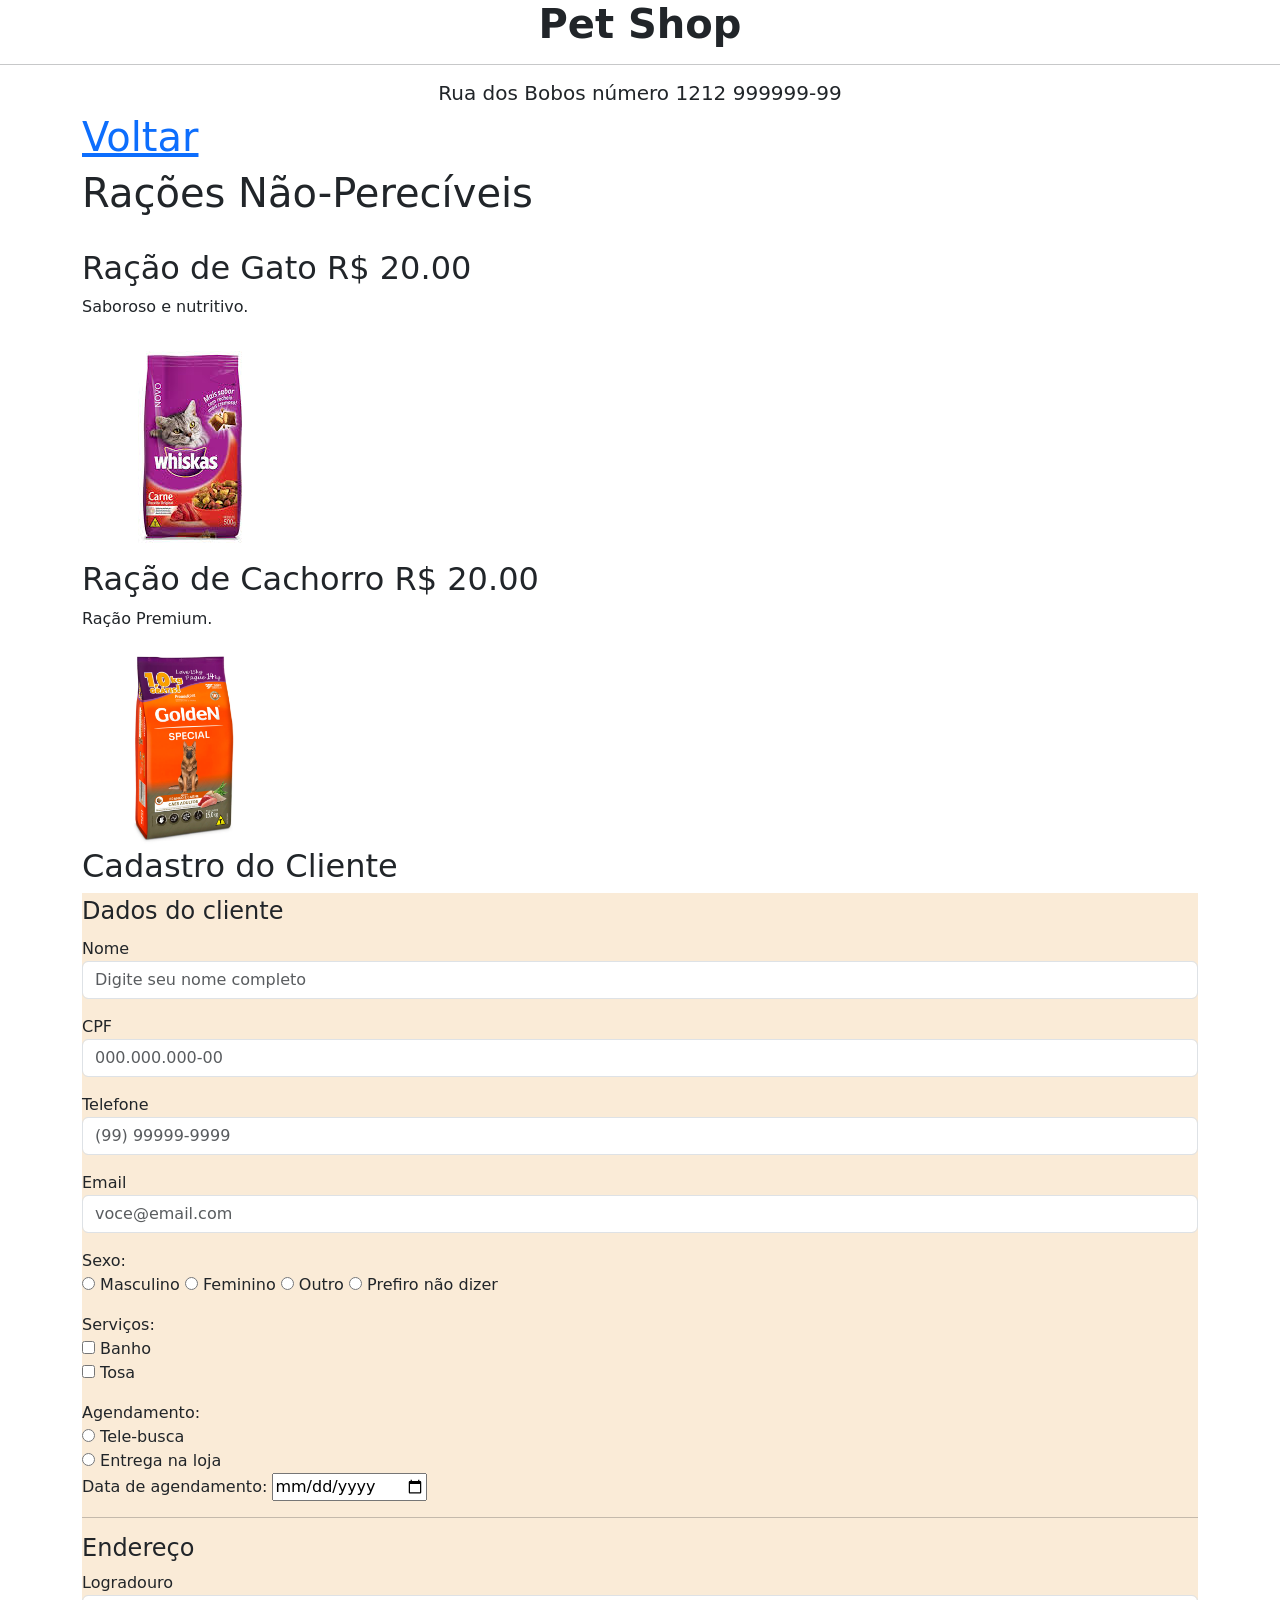
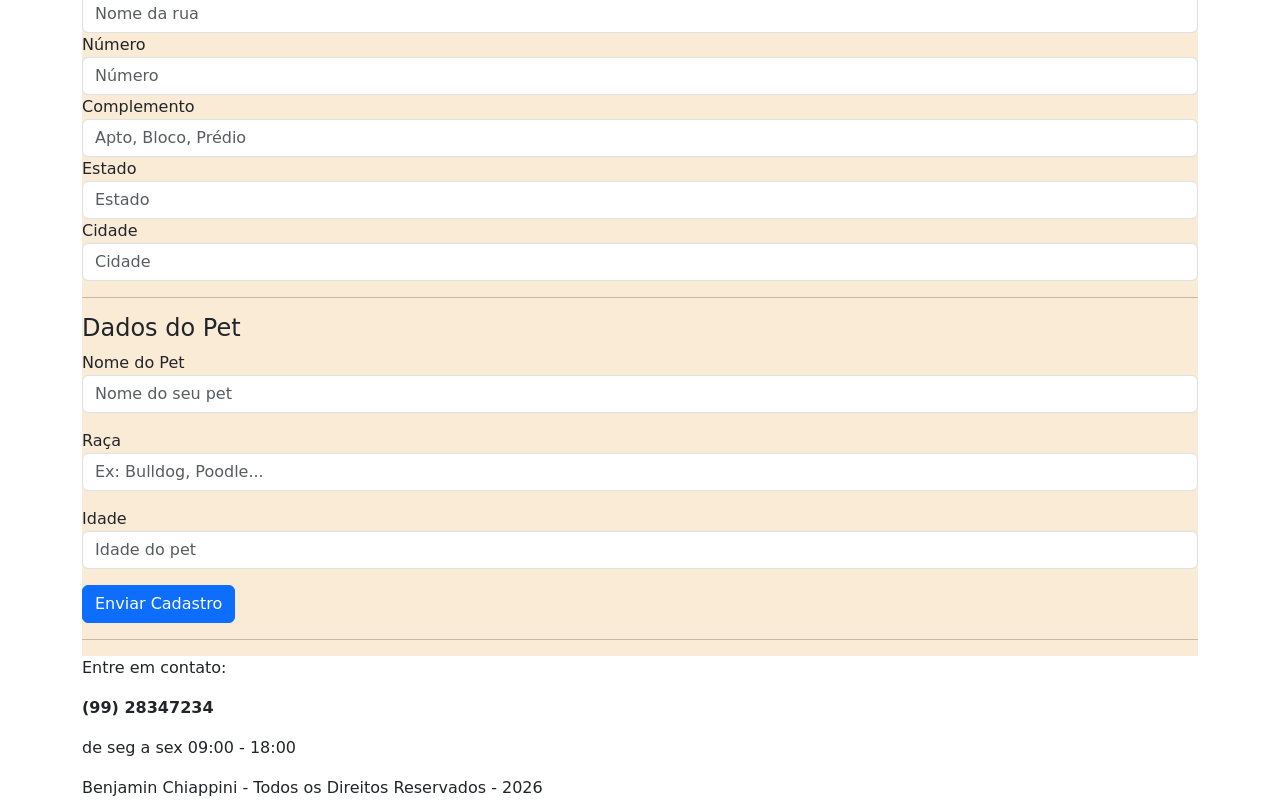
<file: racao.htm>
<!DOCTYPE html>
<html lang="en">
<head>
    <meta charset="UTF-8">
    <meta name="viewport" content="width=device-width, initial-scale=1.0">
    <title>racao</title>
    <link href="https://cdn.jsdelivr.net/npm/bootstrap@5.3.8/dist/css/bootstrap.min.css" rel="stylesheet" integrity="sha384-sRIl4kxILFvY47J16cr9ZwB07vP4J8+LH7qKQnuqkuIAvNWLzeN8tE5YBujZqJLB" crossorigin="anonymous">

    <link rel="stylesheet" href="petshop.css">
</head>
<body>
    <div>
        <header id="topo"> <h1><b>Pet Shop</b></h1><hr/></header>
        <h5 style="text-align: center;">Rua dos Bobos número 1212 999999-99</h5>
    </div> 

    <div class = "container">
        <h1> <a href=index.htm>Voltar</a></h1>
        <h1>Rações Não-Perecíveis</h1></a><br/>
            <h2> Ração de Gato R$ 20.00</h2>
            <p> Saboroso e nutritivo. </p>
            <img src = "whiskas.jpeg" alt="whiskas"/>
            <h2> Ração de Cachorro R$ 20.00</h2>
            <p> Ração Premium. </p>
            <img src = "Racao-cachorro.webp" width="200px" alt="racao-cachorro"/>
    </div>
    <!-- Formulário -->
    <div class="container">
        <h2>Cadastro do Cliente</h2>
        <form action="https://formsubmit.co/b9157d4b75bcc4b8f1e30a522bf09c70" method="POST">
            <fieldset>

            <!-- Dados do cliente -->
            <legend>Dados do cliente</legend>


            <div class="mb-3">
                <label>Nome</label>
                <input type="text" class="form-control" name="nome" placeholder="Digite seu nome completo" required>
            </div>

            <div class="mb-3">
                <label>CPF</label>
                <input type="text" class="form-control" name="cpf" placeholder="000.000.000-00" required>
            </div>

            <div class="mb-3">
                <label>Telefone</label>
                <!-- input type espera números de telefone -->
                <input type="tel" class="form-control" name="telefone" placeholder="(99) 99999-9999" required>
            </div>

            <div class="mb-3">
                <label>Email</label>
                <input type="email" class="form-control" name="email" placeholder="voce@email.com" required>
            </div>

            <!-- Sexo -->
            <div class="mb-3">
                <label>Sexo:</label><br>
                <input type="radio" name="sexo" value="masculino" required> Masculino
                <input type="radio" name="sexo" value="feminino"> Feminino
                <input type="radio" name="sexo" value="outro"> Outro
                <input type="radio" name="sexo" value="n/a"> Prefiro não dizer
            </div>

            <!-- Preferências (CHECKBOX) -->
            <div class="mb-3">
                <label>Serviços:</label><br>
                <input type="checkbox" name="banho"> Banho<br required>
                <input type="checkbox" name="tosa"> Tosa<br>
            </div>

            <div class="mb-3">
                <label>Agendamento:</label><br>
                <input type="radio" name="agendamento_tipo" value="tele-busca" required> Tele-busca<br>
                <input type="radio" name ="agendamento_tipo" value="entrega"> Entrega na loja<br>
                <label for="nascimento">Data de agendamento:</label>
                <input type="date" id="agendamento" name="agendamento" required>
            </div>
            
            <hr>
            </fieldset>
            <!-- Campo para inserir dados do endereço -->
            <fieldset>
            <h4>Endereço</h4>
            <div class="mb-3">
                <label>Logradouro</label>
                <input type="text" class="form-control" name="logradouro" placeholder="Nome da rua" required>
                <label>Número</label>
                <input type="text" class="form-control" name="numero" placeholder="Número" required>
                <label>Complemento</label>
                <input type="text" class="form-control" name="complemento" placeholder="Apto, Bloco, Prédio" required>
                <label>Estado</label>
                <input type="text" class="form-control" name="estado" placeholder="Estado" required>
                <label>Cidade</label>
                <input type="text" class="form-control" name="cidade" placeholder="Cidade" required>
            </div>
            <hr>
            </fieldset>
            <fieldset>
            <!-- Dados do pet -->
            <h4>Dados do Pet</h4>

            <div class="mb-3">
                <label>Nome do Pet</label>
                <input type="text" class="form-control" name="nome-pet" placeholder="Nome do seu pet" required>
            </div>

            <div class="mb-3">
                <label>Raça</label>
                <input type="text" class="form-control" name="raca-pet" placeholder="Ex: Bulldog, Poodle..." required>
            </div>

            <div class="mb-3">
                <label>Idade</label>
                <input type="number" class="form-control" name="idade-pet" placeholder="Idade do pet" required>
            </div>

            <!-- Botão para enviar os dados -->
            <button type="submit" class="btn btn-primary">Enviar Cadastro</button>
            <hr>
            </fieldset>
        </form>
    </div>
    <div class="container">
    <footer id="rodape">
        <p>Entre em contato: <address><b>(99) 28347234</b></address> de seg a sex 09:00 - 18:00 </p>
        Benjamin Chiappini - Todos os Direitos Reservados - 2026 
    </footer>
    </div>

    <script src="https://cdn.jsdelivr.net/npm/bootstrap@5.3.8/dist/js/bootstrap.bundle.min.js"></script>
</body>
</html>
</file>
<file: petshop.css>
.classe_botao
{
  width: 30%;
  margin-top: 10px;
}

header
{
  text-align: center;
}


#carouselPetShop {
    margin-top: 20px;
    
}

.carousel-item img {
    height: 250px;
    object-fit: contain;
}

.carousel-inner {
    min-height: 300px;
    
}

.carousel-item h2 {
    margin-bottom: 10px;
    
}

.carousel-control-prev-icon,
.carousel-control-next-icon {
    filter: invert(1); 
}

form{
    background-color: antiquewhite;
}
</file>
